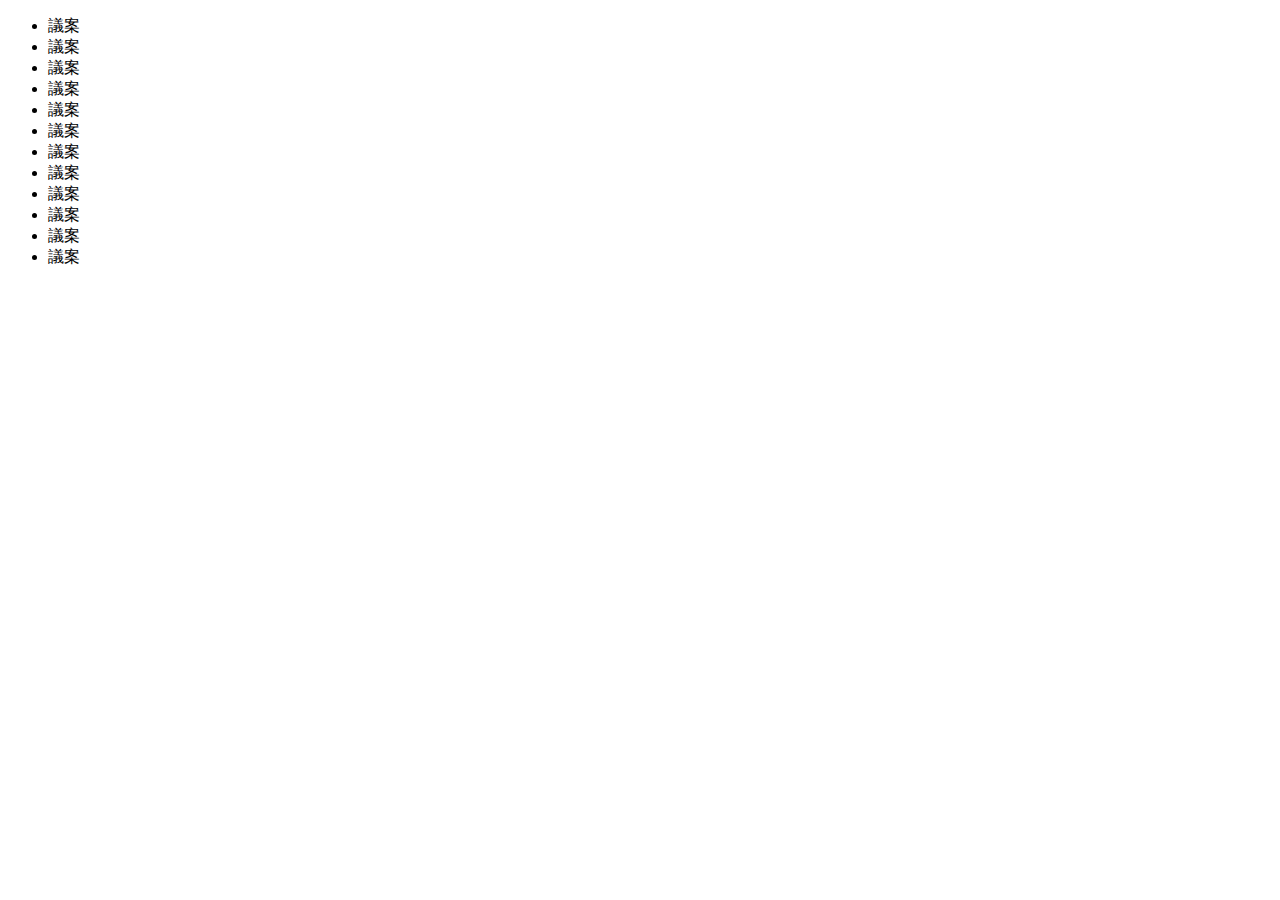
<file: agenda_list.html>
<!DOCTYPE html>
<html lang="en">
<head>
	<meta charset="UTF-8">
	<title>Document</title>
</head>
<body>
	<ul>
		<li>議案</li>
		<li>議案</li>
		<li>議案</li>
		<li>議案</li>
		<li>議案</li>
		<li>議案</li>
		<li>議案</li>
		<li>議案</li>
		<li>議案</li>
		<li>議案</li>
		<li>議案</li>
		<li>議案</li>
		
	</ul>
</body>
</html>
</file>
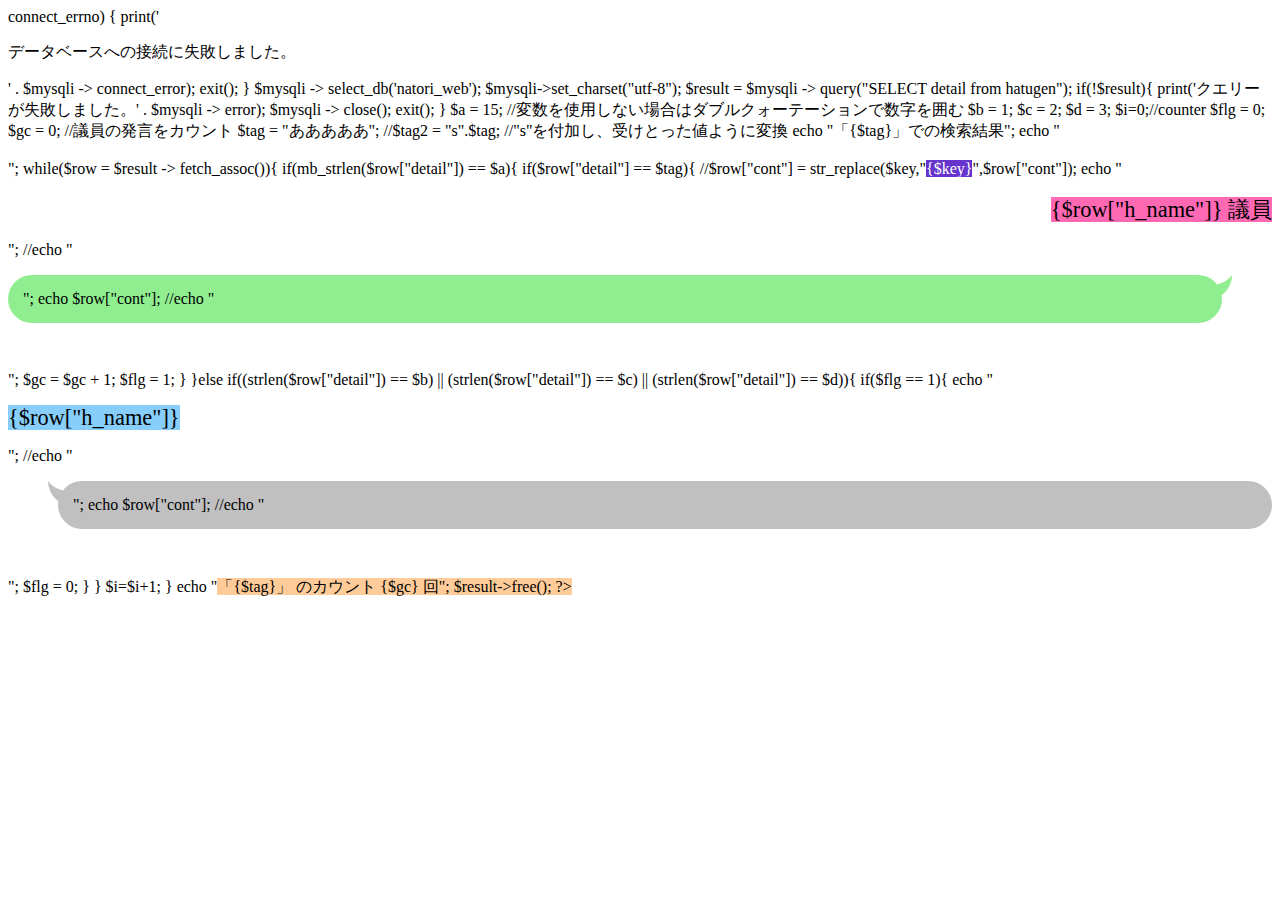
<file: line.html>
<!DOCTYPE html PUBLIC "-//W3C//DTD XHTML 1.0 Strict//EN" "http://www.w3.org/TR/xhtml1/DTD/xhtml1-strict.dtd"> 
<html xmlns="http://www.w3.org/1999/xhtml"> 
<head> 
<meta http-equiv="Content-Type" content="text/html; charset=UTF-8" /> 

<style type="text/css"> 

</style> 
</head> 
<style>
.triangle-right {
background: linear-gradient(#2E88C4, #075698) repeat scroll 0 0 transparent;
border-radius: 40px 40px 40px 40px;
color: #000000;
margin: 1em 0 3em;
padding: 15px;
position: relative;
}
.triangle-right.top {
background: linear-gradient(#075698, #2E88C4) repeat scroll 0 0 transparent;
}
.triangle-right.left {
background: none repeat scroll 0 0 #C0C0C0;
margin-left: 50px;
}
.triangle-right.right {
background: none repeat scroll 0 0 #90EE90;
margin-right: 50px;
}
.triangle-right:after {
border-color: #ffffff transparent; /*.triangle-right.right:afterの色設定*/
border-style: solid;
border-width: 20px 0 0 20px;
bottom: -20px;
content: "";
display: block;
position: absolute;
width: 0;
}
.triangle-right.top:after {
border-color: transparent #075698;
border-width: 20px 20px 0 0;
bottom: auto;
left: auto;
right: 50px;
top: -20px;
}

/*灰色の吹き出し設定*/
.triangle-right.left:after {
                content: '';
                position: absolute;
                height: 50px;
                width: 50px;
                border-radius: 25px;
                z-index: -1;
                background: #ffffff;
                top: -60px;
                left: -15px;
                /*transform: rotate(-5deg);*/
            }
.triangle-right.left:before {
                content: '';
                position: absolute;
                height: 50px;
                width: 50px;
                border-radius: 25px;
                z-index: -1;
                background: #C0C0C0;
                top: -25px;
                left: -10px;
            }

/*緑色の吹き出し設定*/
.triangle-right.right:after {
                content: '';
                position: absolute;
                height: 50px;
                width: 50px;
                border-radius: 25px;
                z-index: -1;
                background: #ffffff;
                top: -60px;
                right: -15px;
                /*transform: rotate(-5deg);*/
            }
.triangle-right.right:before {
                content: '';
                position: absolute;
                height: 50px;
                width: 50px;
                border-radius: 25px;
                z-index: -1;
                background: #90EE90;
                top: -25px;
                right: -10px;
            }	

.pink{ background-color:#FF69B4; font-size:140%;}
.blue{ background-color:#87CEFA; font-size:140%; }
.violet {background-color:#6633cc; color:#ffffff;}
</style>

<body>
<!--
<img src="icon.png" alt="サンプル" width="100" height="100">
-->
	<?php
	$mysqli = new mysqli("localhost","root","gai0730");
	if ($mysqli -> connect_errno) {
		print('<p>データベースへの接続に失敗しました。</p>' . $mysqli -> connect_error);
		exit();
	}
	
	$mysqli -> select_db('natori_web');
	
	$mysqli->set_charset("utf-8");
	

	
	$result = $mysqli -> query("SELECT detail from hatugen");
	if(!$result){
		print('クエリーが失敗しました。' . $mysqli -> error);
		$mysqli -> close();
		exit();
	}
	$a = 15;	//変数を使用しない場合はダブルクォーテーションで数字を囲む
	$b = 1;
	$c = 2;
	$d = 3;
	$i=0;//counter
	$flg = 0;
	$gc = 0; //議員の発言をカウント
	

  $tag = "あああああ";
	//$tag2 = "s".$tag; //"s"を付加し、受けとった値ように変換
	echo "「{$tag}」での検索結果";
	echo "<br><br>";
		while($row = $result -> fetch_assoc()){
			
				if(mb_strlen($row["detail"]) == $a){
					if($row["detail"] == $tag){
						//$row["cont"] = str_replace($key,"<span class='violet'>{$key}</span>",$row["cont"]);
						echo "<p style='text-align:right'><span class='pink'>{$row["h_name"]} 議員</span></p>";
						//echo "<p class='triangle-right right'>";
						echo $row["cont"];
						//echo "</p>";
						$gc = $gc + 1;
						$flg = 1;
					}
				}else if((strlen($row["detail"]) == $b) || (strlen($row["detail"]) == $c) || (strlen($row["detail"]) == $d)){
					if($flg == 1){
						echo "<p style='text-align:left'><span class='blue'>{$row["h_name"]}</span></p>";
						//echo "<p class='triangle-right left'>";
						echo $row["cont"];
						//echo "</p>";
						$flg = 0;
					}
				}
			$i=$i+1;
			
		}
		echo "<font style='background-color:#ffcc99'>「{$tag}」 のカウント {$gc} 回</span>";
		$result->free();
	
	?>

   <script src="http://assets.codepen.io/assets/libs/prefixfree.min-de773054e90c52a3c2631c944681b64e.js"></script>
   <script src='http://assets.codepen.io/assets/libs/fullpage/jquery-ab8e840c3dad7ccf2deadb8c40d53bdb.js'></script>   
   <script src="http://assets.codepen.io/assets/common/stopExecutionOnTimeout-6c99970ade81e43be51fa877be0f7600.js"></script>   
   <script>
   
   $(document).ready(function() {
    // Configure/customize these variables.
      var showChar = 100;  // How many characters are shown by default
      var ellipsestext = "...なんですか?";
      var moretext = "Show more^もっと見せて";
      var lesstext = "Show less^もう見たくない";
    

      $('.???').each(function() {
         var content = $(this).html();
 
         if(content.length > showChar) {
 
            var c = content.substr(0, showChar);
            var h = content.substr(showChar, content.length - showChar);
 
            var html = c + '<span class="moreellipses">' + ellipsestext+ '&nbsp;</span><span class="morecontent"><span>' + h + '</span>&nbsp;&nbsp;<a href="" class="morelink">' + moretext + '</a></span>';
 
            $(this).html(html);
        }
 
      });
 
      $(".morelink").click(function(){
         if($(this).hasClass("less")) {
            $(this).removeClass("less");
            $(this).html(moretext);
         } else {
            $(this).addClass("less");
            $(this).html(lesstext);
         }
         $(this).parent().prev().toggle();
         $(this).prev().toggle();
         return false;
      });
   });
   
   </script>

</body> 
</html>
</file>
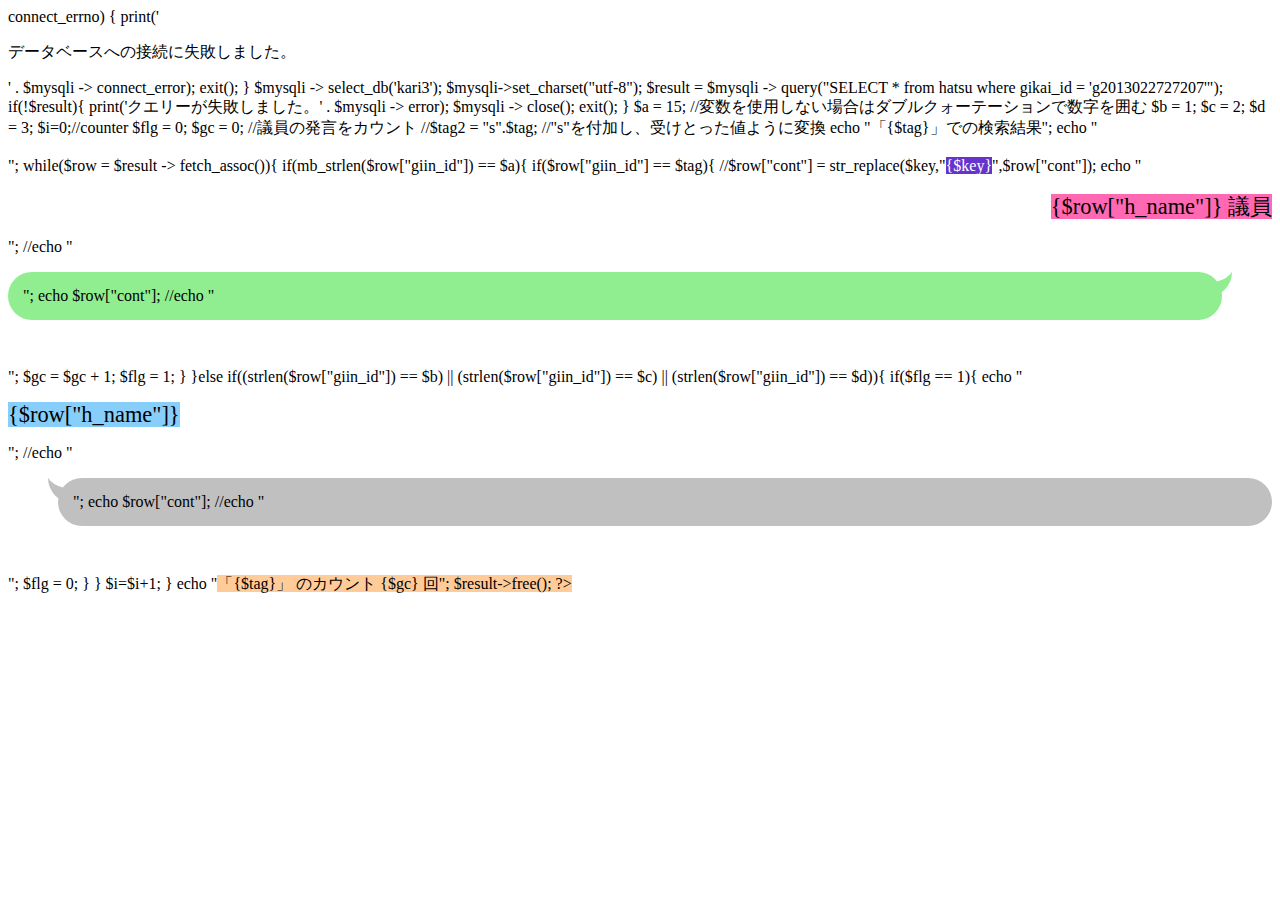
<file: n_uke3.html>
<!DOCTYPE html PUBLIC "-//W3C//DTD XHTML 1.0 Strict//EN" "http://www.w3.org/TR/xhtml1/DTD/xhtml1-strict.dtd"> 
<html xmlns="http://www.w3.org/1999/xhtml"> 
<head> 
<meta http-equiv="Content-Type" content="text/html; charset=UTF-8" /> 

<style type="text/css"> 

</style> 
</head> 
<style>
.triangle-right {
background: linear-gradient(#2E88C4, #075698) repeat scroll 0 0 transparent;
border-radius: 40px 40px 40px 40px;
color: #000000;
margin: 1em 0 3em;
padding: 15px;
position: relative;
}
.triangle-right.top {
background: linear-gradient(#075698, #2E88C4) repeat scroll 0 0 transparent;
}
.triangle-right.left {
background: none repeat scroll 0 0 #C0C0C0;
margin-left: 50px;
}
.triangle-right.right {
background: none repeat scroll 0 0 #90EE90;
margin-right: 50px;
}
.triangle-right:after {
border-color: #ffffff transparent; /*.triangle-right.right:afterの色設定*/
border-style: solid;
border-width: 20px 0 0 20px;
bottom: -20px;
content: "";
display: block;
position: absolute;
width: 0;
}
.triangle-right.top:after {
border-color: transparent #075698;
border-width: 20px 20px 0 0;
bottom: auto;
left: auto;
right: 50px;
top: -20px;
}

/*灰色の吹き出し設定*/
.triangle-right.left:after {
                content: '';
                position: absolute;
                height: 50px;
                width: 50px;
                border-radius: 25px;
                z-index: -1;
                background: #ffffff;
                top: -60px;
                left: -15px;
                /*transform: rotate(-5deg);*/
            }
.triangle-right.left:before {
                content: '';
                position: absolute;
                height: 50px;
                width: 50px;
                border-radius: 25px;
                z-index: -1;
                background: #C0C0C0;
                top: -25px;
                left: -10px;
            }

/*緑色の吹き出し設定*/
.triangle-right.right:after {
                content: '';
                position: absolute;
                height: 50px;
                width: 50px;
                border-radius: 25px;
                z-index: -1;
                background: #ffffff;
                top: -60px;
                right: -15px;
                /*transform: rotate(-5deg);*/
            }
.triangle-right.right:before {
                content: '';
                position: absolute;
                height: 50px;
                width: 50px;
                border-radius: 25px;
                z-index: -1;
                background: #90EE90;
                top: -25px;
                right: -10px;
            }	

.pink{ background-color:#FF69B4; font-size:140%;}
.blue{ background-color:#87CEFA; font-size:140%; }
.violet {background-color:#6633cc; color:#ffffff;}
</style>

<body>
<!--
<img src="icon.png" alt="サンプル" width="100" height="100">
-->
	<?php
	$mysqli = new mysqli("localhost","root","nzemi150");
	if ($mysqli -> connect_errno) {
		print('<p>データベースへの接続に失敗しました。</p>' . $mysqli -> connect_error);
		exit();
	}
	
	$mysqli -> select_db('kari3');
	
	$mysqli->set_charset("utf-8");
	

	
	$result = $mysqli -> query("SELECT * from hatsu where gikai_id = 'g2013022727207'");
	if(!$result){
		print('クエリーが失敗しました。' . $mysqli -> error);
		$mysqli -> close();
		exit();
	}
	$a = 15;	//変数を使用しない場合はダブルクォーテーションで数字を囲む
	$b = 1;
	$c = 2;
	$d = 3;
	$i=0;//counter
	$flg = 0;
	$gc = 0; //議員の発言をカウント
	
	//$tag2 = "s".$tag; //"s"を付加し、受けとった値ように変換
	echo "「{$tag}」での検索結果";
	echo "<br><br>";
		while($row = $result -> fetch_assoc()){
			
				if(mb_strlen($row["giin_id"]) == $a){
					if($row["giin_id"] == $tag){
						//$row["cont"] = str_replace($key,"<span class='violet'>{$key}</span>",$row["cont"]);
						echo "<p style='text-align:right'><span class='pink'>{$row["h_name"]} 議員</span></p>";
						//echo "<p class='triangle-right right'>";
						echo $row["cont"];
						//echo "</p>";
						$gc = $gc + 1;
						$flg = 1;
					}
				}else if((strlen($row["giin_id"]) == $b) || (strlen($row["giin_id"]) == $c) || (strlen($row["giin_id"]) == $d)){
					if($flg == 1){
						echo "<p style='text-align:left'><span class='blue'>{$row["h_name"]}</span></p>";
						//echo "<p class='triangle-right left'>";
						echo $row["cont"];
						//echo "</p>";
						$flg = 0;
					}
				}
			$i=$i+1;
			
		}
		echo "<font style='background-color:#ffcc99'>「{$tag}」 のカウント {$gc} 回</span>";
		$result->free();
	
	?>

   <script src="http://assets.codepen.io/assets/libs/prefixfree.min-de773054e90c52a3c2631c944681b64e.js"></script>
   <script src='http://assets.codepen.io/assets/libs/fullpage/jquery-ab8e840c3dad7ccf2deadb8c40d53bdb.js'></script>   
   <script src="http://assets.codepen.io/assets/common/stopExecutionOnTimeout-6c99970ade81e43be51fa877be0f7600.js"></script>   
   <script>
   
   $(document).ready(function() {
    // Configure/customize these variables.
      var showChar = 100;  // How many characters are shown by default
      var ellipsestext = "...なんですか?";
      var moretext = "Show more^もっと見せて";
      var lesstext = "Show less^もう見たくない";
    

      $('.???').each(function() {
         var content = $(this).html();
 
         if(content.length > showChar) {
 
            var c = content.substr(0, showChar);
            var h = content.substr(showChar, content.length - showChar);
 
            var html = c + '<span class="moreellipses">' + ellipsestext+ '&nbsp;</span><span class="morecontent"><span>' + h + '</span>&nbsp;&nbsp;<a href="" class="morelink">' + moretext + '</a></span>';
 
            $(this).html(html);
        }
 
      });
 
      $(".morelink").click(function(){
         if($(this).hasClass("less")) {
            $(this).removeClass("less");
            $(this).html(moretext);
         } else {
            $(this).addClass("less");
            $(this).html(lesstext);
         }
         $(this).parent().prev().toggle();
         $(this).prev().toggle();
         return false;
      });
   });
   
   </script>

</body> 
</html>
</file>
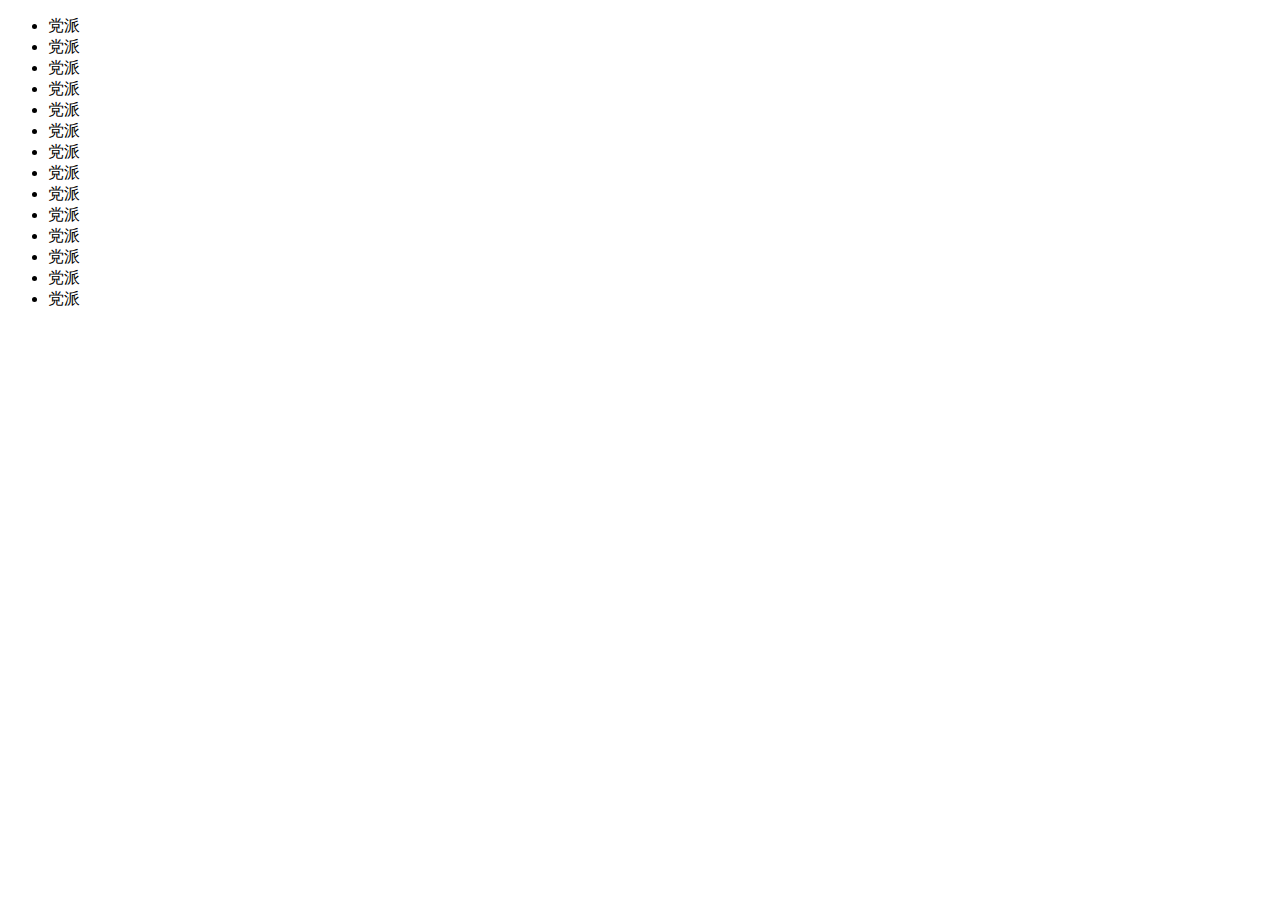
<file: organization_list.html>
<!DOCTYPE html>
<html lang="en">
<head>
	<meta charset="UTF-8">
	<title>Document</title>
</head>
<body>
	<ul>
		<li>党派</li>
		<li>党派</li>
		<li>党派</li>
		<li>党派</li>
		<li>党派</li>
		<li>党派</li>
		<li>党派</li>
		<li>党派</li>
		<li>党派</li>
		<li>党派</li>
		<li>党派</li>
		<li>党派</li>
		<li>党派</li>
		<li>党派</li>
		
	</ul>
</body>
</html>
</file>
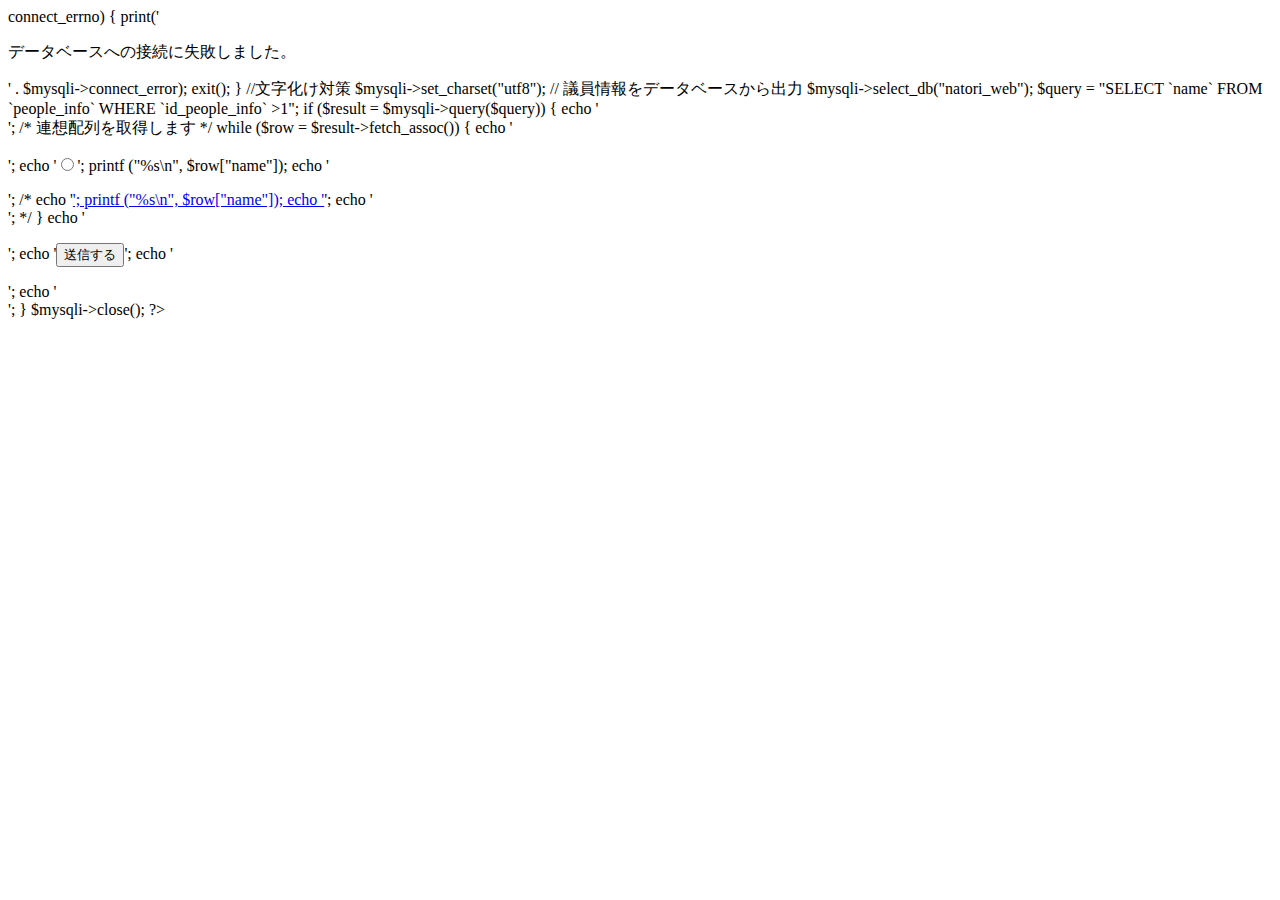
<file: people_list.html>
<!-- 議員リスト -->



<!DOCTYPE html>

<html lang="ja">
	<head>
		<meta charset="UTF-8">
		<title>Document</title>
	</head>
	<body>
		<?php
		require_once 'db_imfo.php';	
		$mysqli = new mysqli($db["host"],$db["user"],$db["pass"]);
			if ($mysqli->connect_errno) {
			print('<p>データベースへの接続に失敗しました。</p>' . $mysqli->connect_error);
			exit();
		}
		//文字化け対策
		$mysqli->set_charset("utf8");

		// 議員情報をデータベースから出力
		$mysqli->select_db("natori_web");
		$query = "SELECT `name` FROM `people_info` WHERE `id_people_info` >1";
		if ($result = $mysqli->query($query)) {
		echo '<form action="people_info.html#people_info" method="post" target="people_info">';
		/* 連想配列を取得します */
		while ($row = $result->fetch_assoc()) {
		echo '<p>';
		echo '<input type="radio" name="people" value="';
		echo $row['name'];
		echo '">';
		printf ("%s\n", $row["name"]);
		echo '</p>';
			/*
		echo '<a href="people_info.html#people_info" target="people_info">';
		printf ("%s\n", $row["name"]);
		echo '</a>';
		echo '<br>';
		*/
		}
		echo '<p>';
		echo '<input type="submit" value="送信する">';
		echo '</p>';
		echo '</form>';
		
		}
		$mysqli->close();
		?>
	</body>
</html>
</file>
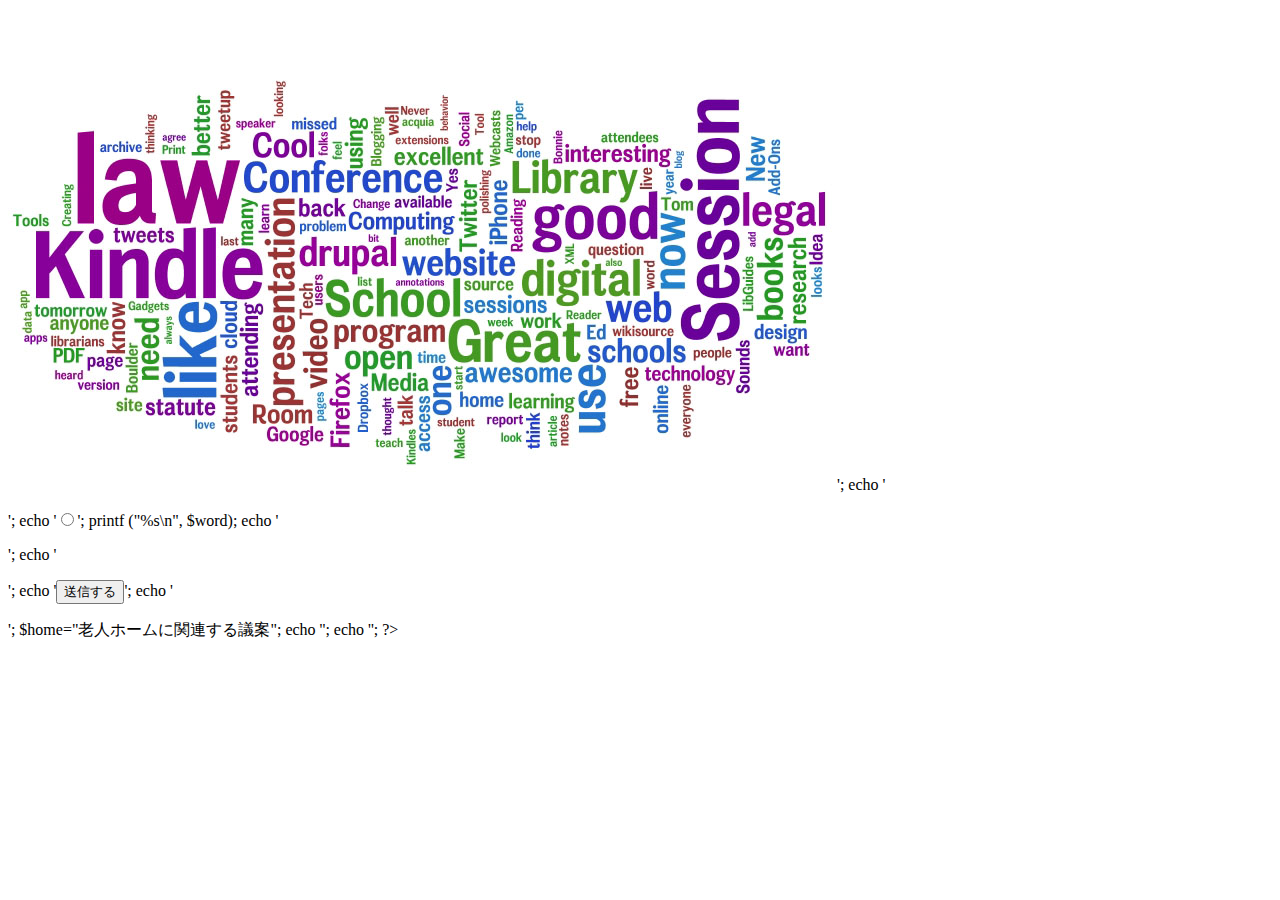
<file: wordcloud_word.html>
<!DOCTYPE html>
<html lang="en">
<head>
	<meta charset="UTF-8">
	<title>Document</title>
</head>
<body>
<img src="img/wordcloud.jpg" alt="サンプル" width="825" height="482">

<?php
$word="老人ホーム";
echo '<form action="selected_proxy.html#agenda" method="post" target="agenda">';
echo '<p>';
echo '<input type="radio" name="people" value="';
echo $word;
echo '">';
printf ("%s\n", $word);
echo '</p>';
echo '<p>';
echo '<input type="submit" value="送信する">';
echo '</p>';
$home="老人ホームに関連する議案";
echo '<input type="hidden" name="home" value="';
echo $home;
echo '">';
echo '</form>';
?>



</body>
</html>
</file>
